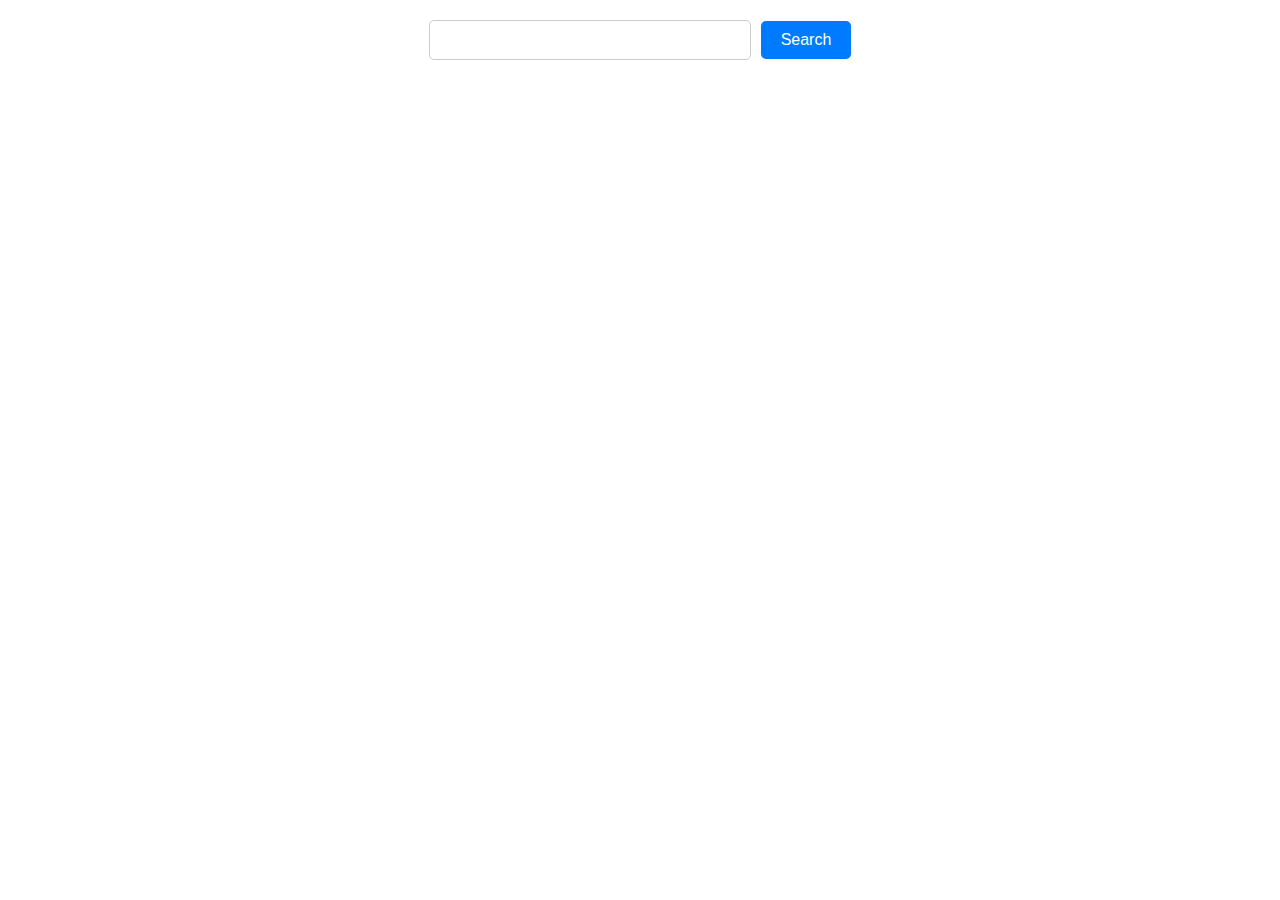
<file: src/index.html>
<!DOCTYPE html>
<html lang="en">
  <head>
    <meta charset="UTF-8" />
    <link rel="icon" type="image/svg+xml" href="/favicon.svg" />
    <meta name="viewport" content="width=device-width, initial-scale=1.0" />
    <title>Vanilla App Template</title>
    <link rel="preconnect" href="https://fonts.googleapis.com" />
    <link rel="preconnect" href="https://fonts.gstatic.com" crossorigin />
    <link
      href="https://fonts.googleapis.com/css2?family=Montserrat:ital,wght@0,100..900;1,100..900&display=swap"
      rel="stylesheet"
    />
    <link rel="stylesheet" href="./css/styles.css" />
  </head>
  <body>
    <main>
      <form class="searchForm">
        <input type="text" class="user-request" />
        <button type="submit" class="btn-request">Search</button>
      </form>
      <div class="loader" style="display: none"></div>
      <section class="imges">
        <ul class="card-list"></ul>

        <button class="load-more btn-request" style="display: none">Load more</button>
      </section>
    </main>

    <load src="./partials/footer.html" />

    <script type="module" src="./main.js"></script>
  </body>
</html>
</file>
<file: src/css/styles.css>
/**
  |============================
  | include css partials with
  | default @import url()
  |============================
*/
/* Common styles */
@import url('./reset.css');
@import url('./base.css');
@import url('./container.css');
@import url('./animations.css');

/* Sections style */
@import url('./header.css');
@import url('./vite-promo.css');
@import url('./badges.css');
@import url('./back-link.css');
@import url('./footer.css');
@import url('./card.css');
@import url('./loader.css');
</file>
